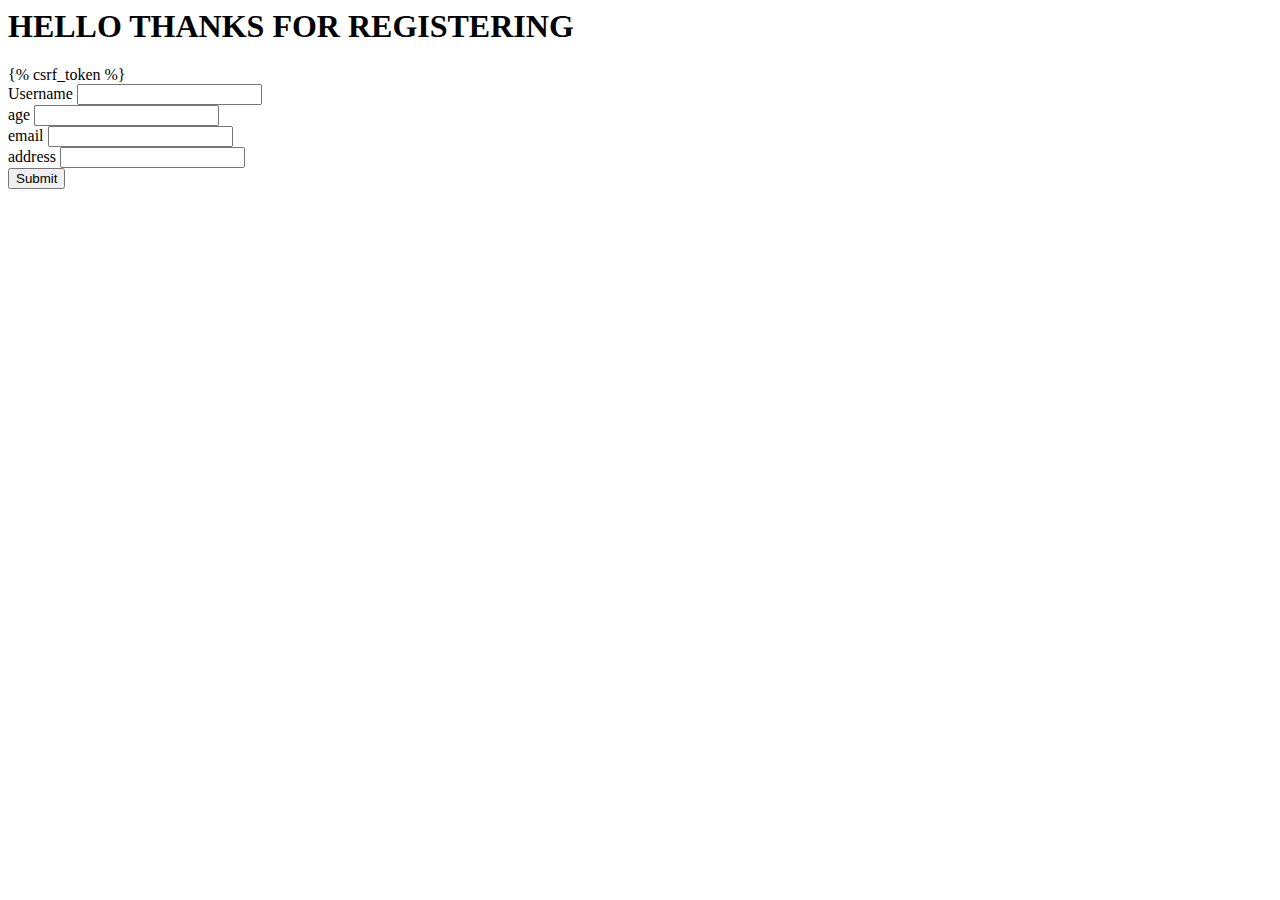
<file: myproject/myapp/templates/email.html>
<html>
    <head>
    </head>
        <body>
            <h1> HELLO THANKS FOR REGISTERING</h1>
            <form method=='POST'>
                {% csrf_token %}
        <div class="form-group">
          <label for="id_username">Username</label>
          <input type="text" name="username" id="id_username" class="form-control" required>
        </div>
        <div class="form-group">
          <label for="id_age">age</label>
          <input type="text" name="age" id="id_age" class="form-control" required>
        </div>
        <div class="form-group">
          <label for="id_email">email</label>
          <input type="text" name="email" id="id_email" class="form-control" required>
        </div>
        <div class="form-group">
          <label for="id_address">address</label>
          <input type="text" name="address" id="id_address" class="form-control" required>
        </div>
        <div>
            <input type='submit' >
        </div>
            </form>
        </body>
        </html>
</file>
